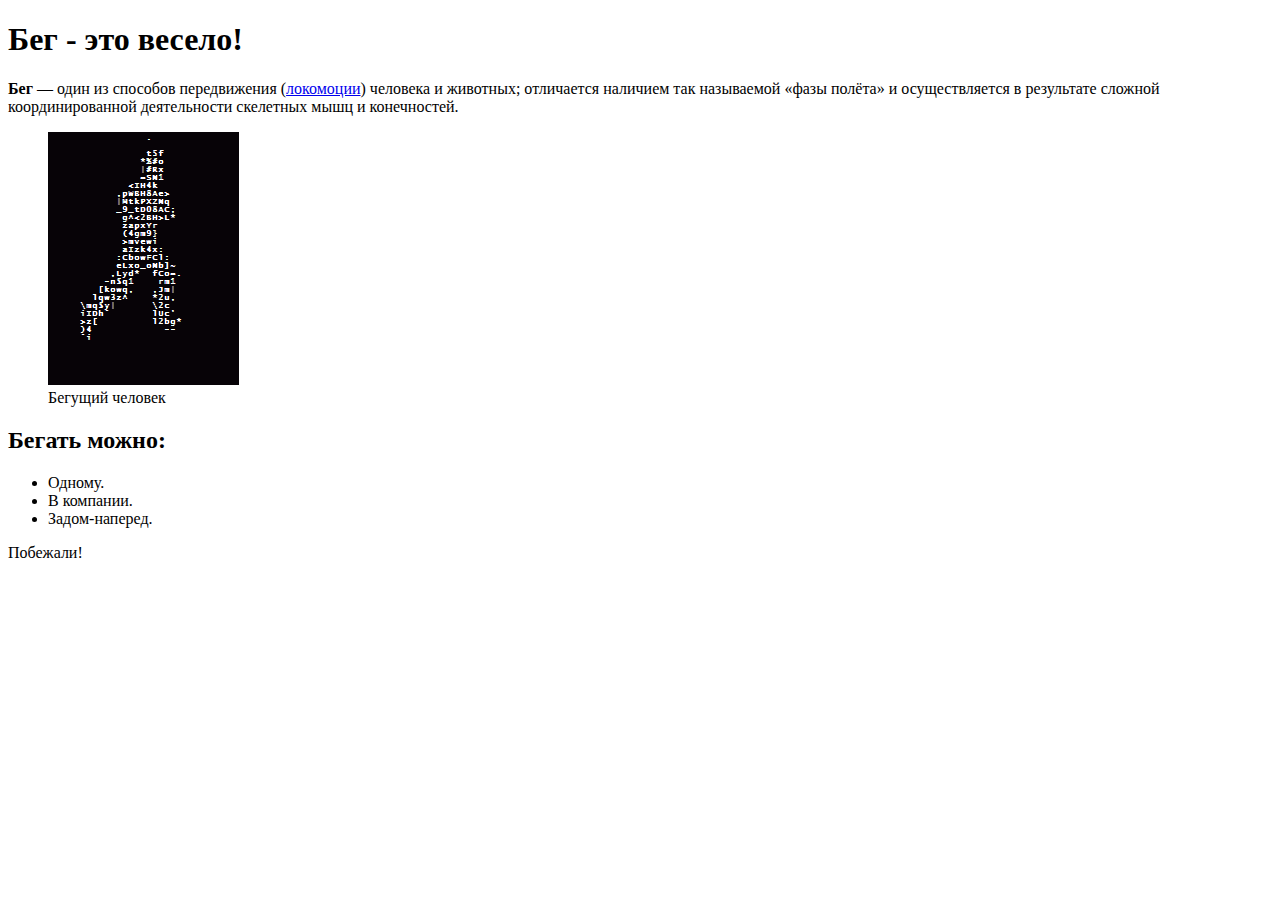
<file: 1/index.html>
<!DOCTYPE html>
<html lang="en">
<head>
  <meta charset="UTF-8">
  <title>Беготня</title>
</head>
<body>
  <article>
    <h1>Бег - это весело!</h1>
    <p><strong>Бег</strong> — один из способов передвижения (<a href="https://ru.wikipedia.org/wiki/%D0%9B%D0%BE%D0%BA%D0%BE%D0%BC%D0%BE%D1%86%D0%B8%D1%8F" target="_blank">локомоции</a>) человека и животных; отличается наличием так называемой «фазы полёта» и осуществляется в результате сложной координированной деятельности скелетных мышц и конечностей.</p>
    <figure>
      <img src="run.gif">
      <figcaption>Бегущий человек</figcaption>
    </figure>
    <h2>Бегать можно:</h2>
    <ul>
      <li>Одному.</li>
      <li>В компании.</li>
      <li>Задом-наперед.</li>
    </ul>
    <p>Побежали!</p>
  </article>
</body>
</html>
</file>
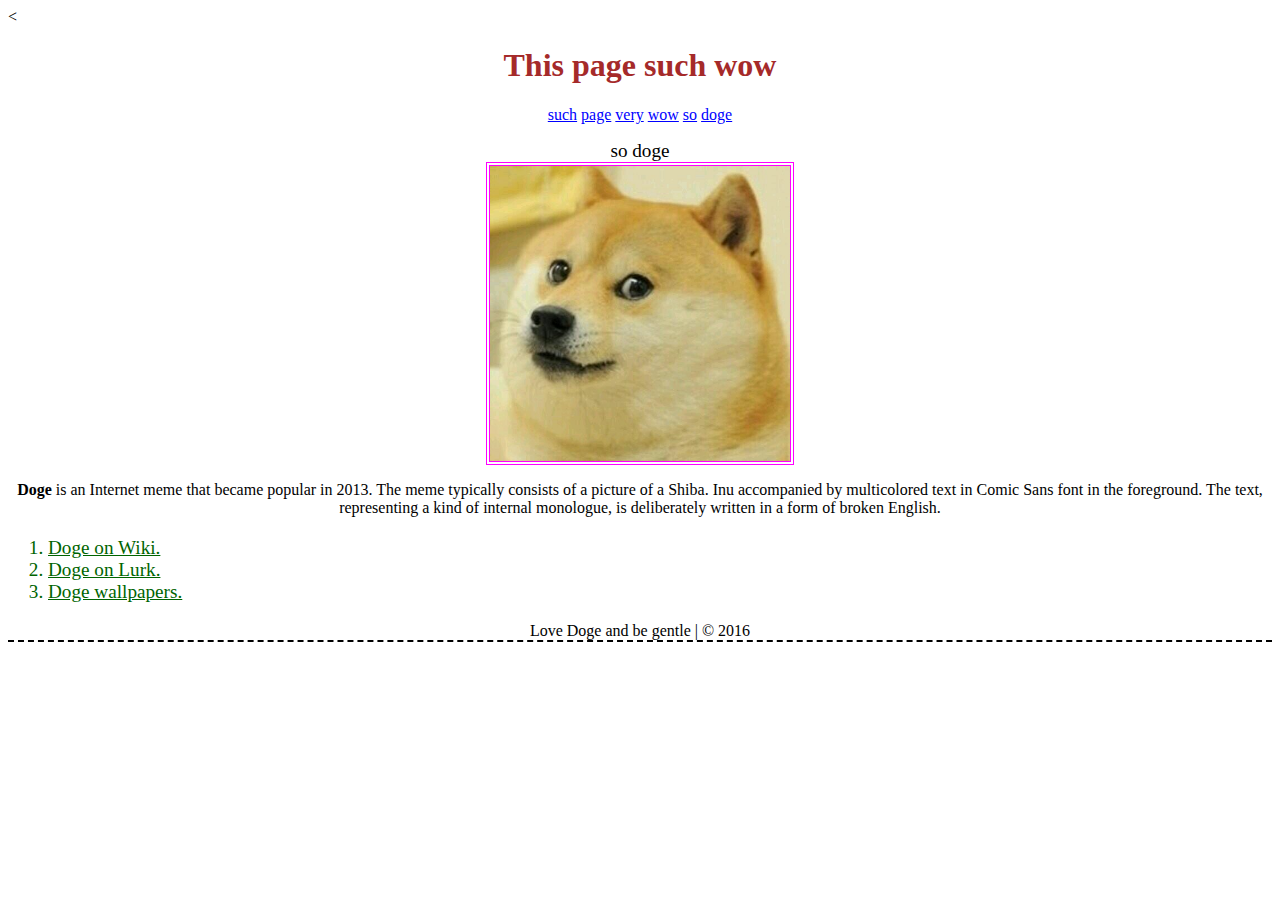
<file: 2/index.html>
<<!DOCTYPE html>
<html lang="en">
<head>
	<meta charset="UTF-8">
	<title>Домашнее задание 2</title>
	<link rel="stylesheet" type="text/css" href="style.css">
	<style type="text/css">
	</style>
</head>
<body>
<article>
	<h1>This page such wow</h1>
	<p> <span>such</span> <span>page</span> <span>very</span> <span>wow</span> <span>so</span> <span>doge</span> 
	</p>
	<figure>
		<figcaption>so doge</figcaption>
		<img src="doge.jpeg">
	</figure>
	<p>  
	<strong>Doge</strong> is an Internet meme that became popular in 2013. The meme typically consists of a picture of a Shiba. 
	Inu accompanied by multicolored text in Comic Sans font in the foreground. 
	The text, representing a kind of internal monologue, is deliberately written in a form of broken English. 
	</p>
	<ol>
		<li><a href="https://en.wikipedia.org/wiki/Doge_%28meme%29"> Doge on Wiki.</a></li>
		<li><a href="http://lurkmore.to/Doge">Doge on Lurk.</a></li>
		<li><a href="https://www.google.com.ua/search?newwindow=1&espv=2&biw=944&bih=907&tbm=isch&q=doge+wallpaper&revid=1046414333&sa=X&ved=0ahUKEwjQtJ2l6cjLAhWi93IKHRKRBRYQ1QIIIA">Doge wallpapers.</a></li>
	</ol>
	<footer>Love Doge and be gentle | © 2016</footer>
		
</article>
	
</body>
</html>
</file>
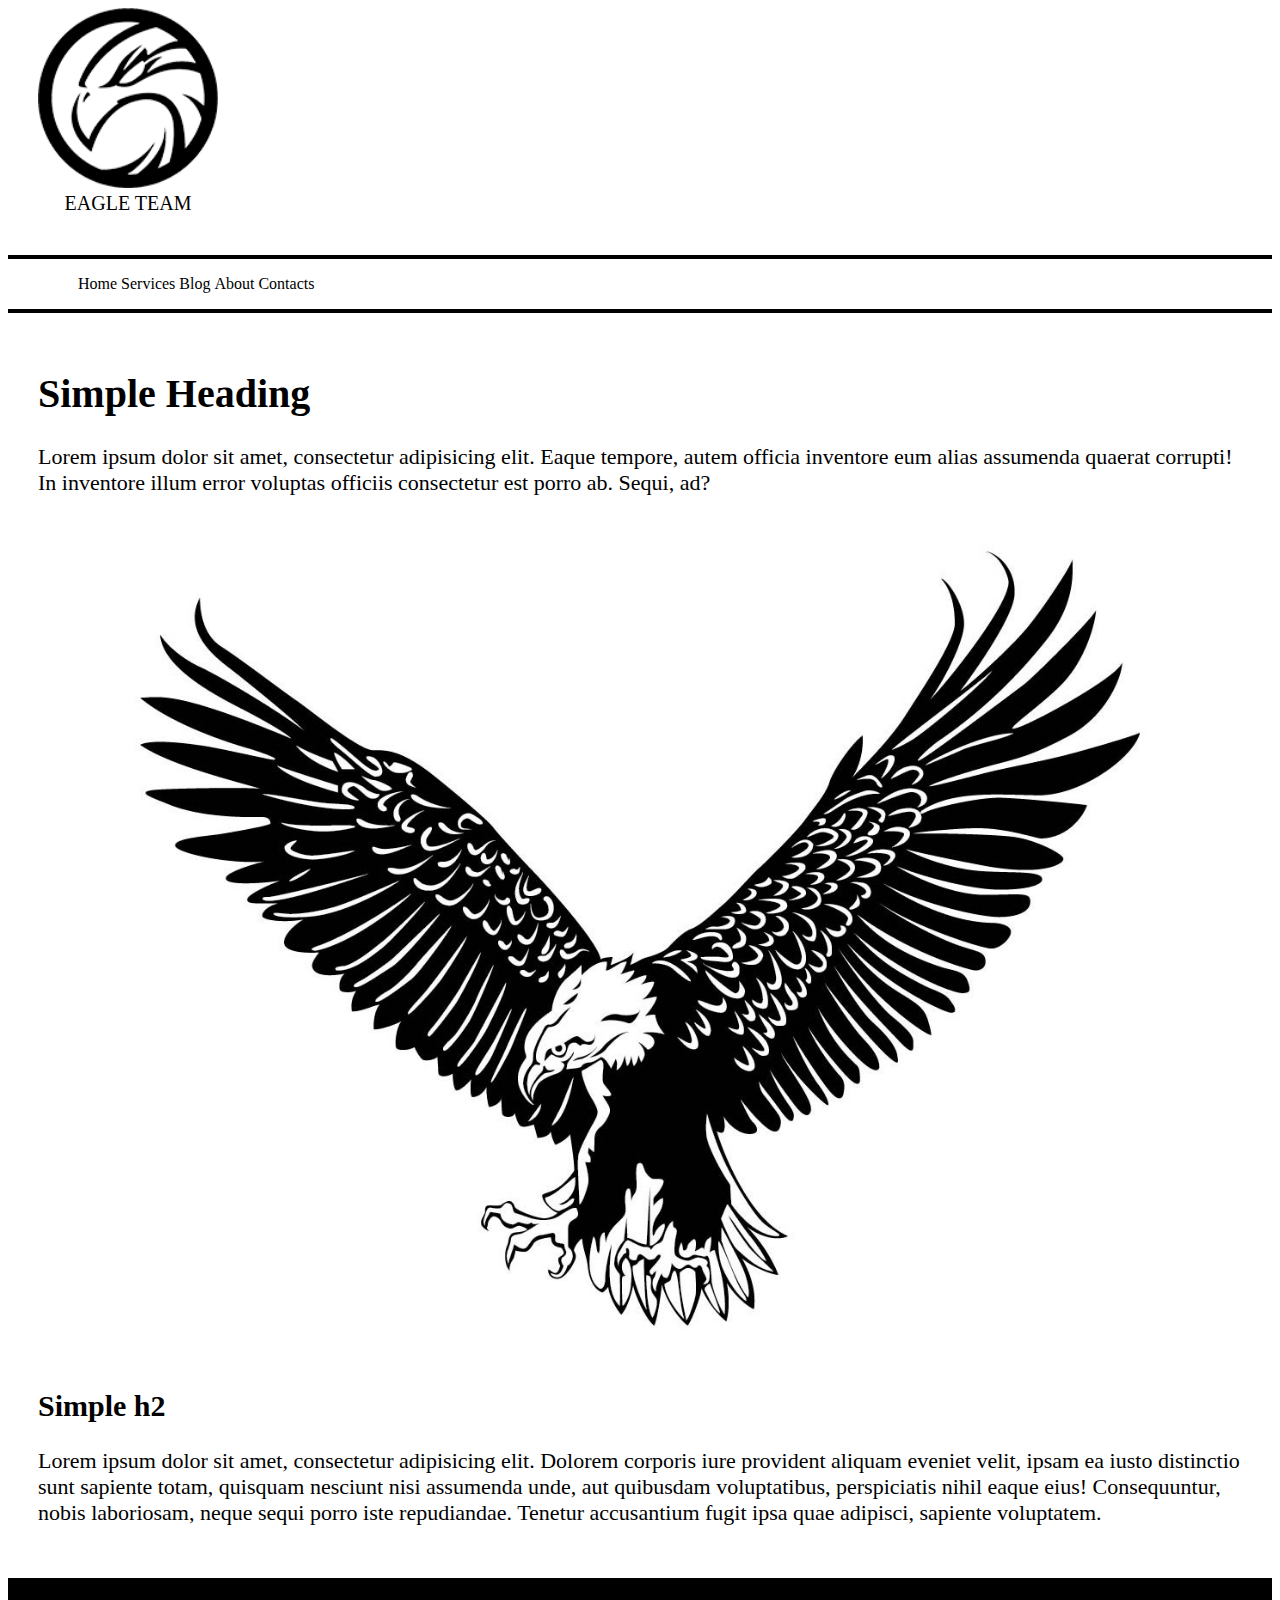
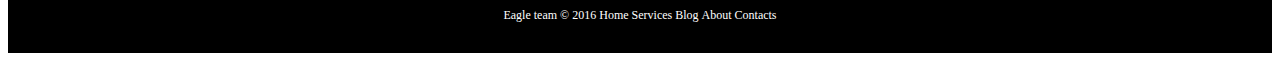
<file: 3/index.html>
<!DOCTYPE html>
<html lang="en">
<head>
	<meta charset="UTF-8">
	<title>Занятие3. Домашняя работа</title>
	<link rel="stylesheet" type="text/css" href="style.css">
	<style type="text/css">
	</style>
</head>
<body>
<div class="wrapper">
<header>
	 <a href="#" class="logo">
	 <img src="hometask-logo.png" alt="logo">
	 	<span>eagle team</span>
	 </a>
	 <nav class="header-nav">
	 	<ul>
	 		<li><a href="#"></a>Home</li>
	 		<li><a href="#"></a>Services</li>
	 		<li><a href="#"></a>Blog</li>
	 		<li><a href="#"></a>About</li>
	 		<li><a href="#"></a>Contacts</li>
	 	</ul>
	 </nav>
</header>
<div class="content">
<h1>Simple Heading</h1>
	<p>Lorem ipsum dolor sit amet, consectetur adipisicing elit. Eaque tempore, autem officia inventore eum alias assumenda quaerat corrupti! In inventore illum error voluptas officiis consectetur est porro ab. Sequi, ad?</p>
	<img src="DSC_7239.JPG" alt="eagle">
	<h2>Simple h2</h2>
	<p> Lorem ipsum dolor sit amet, consectetur adipisicing elit. Dolorem corporis iure provident aliquam eveniet velit, ipsam ea iusto distinctio sunt sapiente totam, quisquam nesciunt nisi assumenda unde, aut quibusdam voluptatibus, perspiciatis nihil eaque eius! Consequuntur, nobis laboriosam, neque sequi porro iste repudiandae. Tenetur accusantium fugit ipsa quae adipisci, sapiente voluptatem.</p>
</div>
	<footer>
		<nav class="footer-nav"> 
		<li> <a href="#"></a>Eagle team © 2016</li>
		<li> <a href="#"></a>Home</li>
		<li> <a href="#"></a>Services</li>
		<li> <a href="#"></a>Blog</li>
		<li> <a href="#"></a>About</li>
		<li> <a href="#"></a>Contacts</li>
		</nav>
	</footer>
</div>
</body>
</html>
</file>
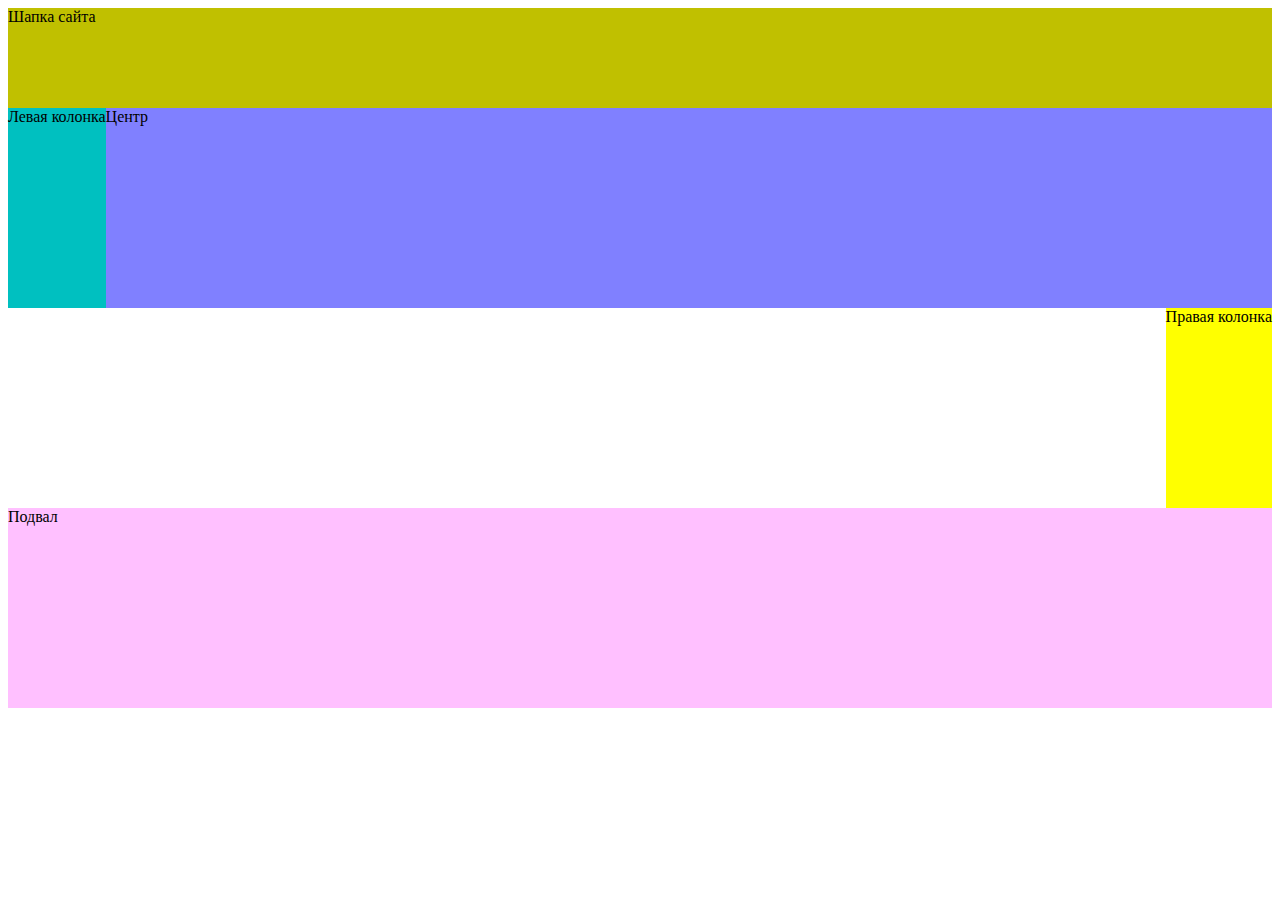
<file: 4/index.html>
<!DOCTYPE html>
<html lang="en">
<head>
	<meta charset="UTF-8">
	<title>Домашнее задание4</title>
	<link rel="stylesheet" type="text/css" href="style.css">
	<style type="text/css">
	</style>
</head>
<body>
<div id="header">Шапка сайта</div>
<div class="container">
	<div id="left">Левая колонка</div>
	<div id="center">Центр</div>
	<div id="right">Правая колонка</div>
</div>
<div id="footer">Подвал</div>
<div id="clear"></div>
</body>
</html>
</file>
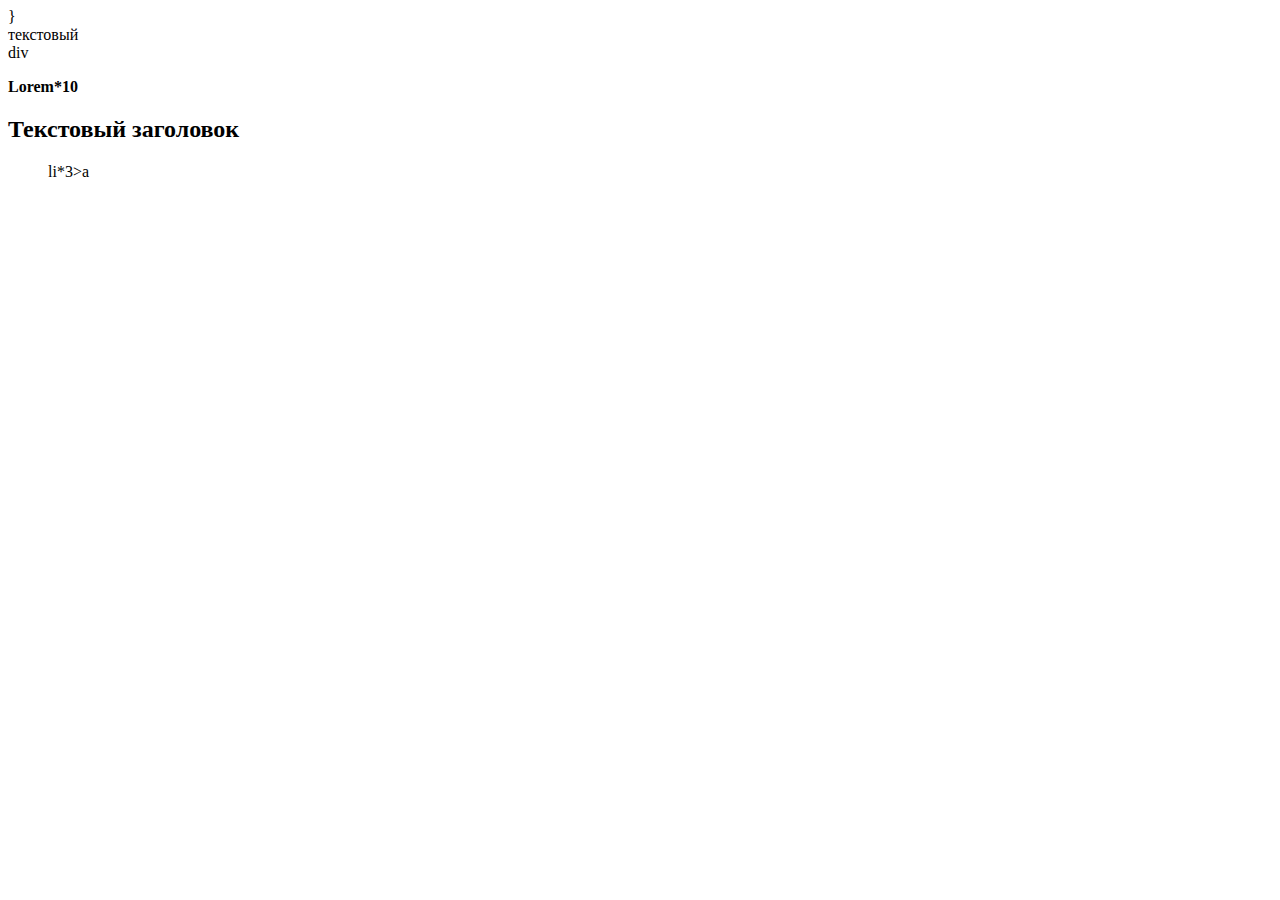
<file: 1/zanyatie2.html>
<!DOCTYPE html>
<html lang="en">
<head>
	<meta charset="UTF-8">
	<title>Занятие 2</title>
	<style type="text/css">
	div {
		color: red:;
	}
	span, li {
		color: green
		background blue 
		</style>
	}
</head>
<body>
<div>
<span>текстовый</span>
<div>div<div>
</div>
<div>
	<p>
	<strong>Lorem*10
	</strong> 
	</p>
<p>
	<h2>Текстовый заголовок</h2>

</p>
<ul>li*3>a</ul>
</div>	
</body>
</html>
</file>
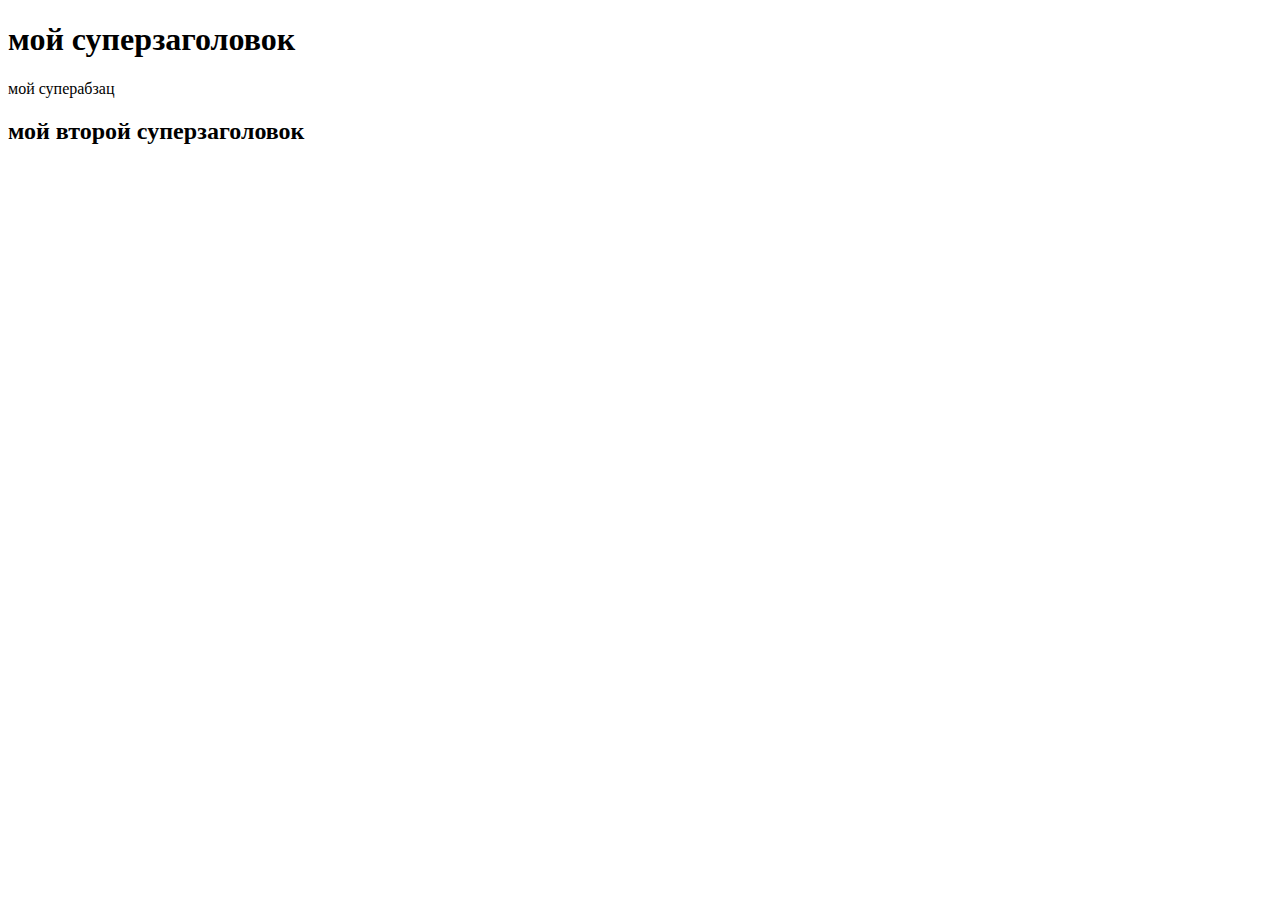
<file: 1/Новый текстовый документ.html>
<!DOCTYPE html>
<html lang="ru">
<head>
	<meta charset="UTF-8">
	<title>пава</title>
</head>
<body>
<h1> мой суперзаголовок</h1>
<p> мой суперабзац</p>
<h2>мой  второй суперзаголовок</h2>
	
</body>
</html>
</file>
<file: 2/style.css>
Article {
	text-align: center;
}
h1 {
	color: #A52A2A
}
span {
	text-decoration: underline;
	color: #0000FF
}
img {
      width: 300px;
      border: 4px double #f0f;
    }
    figcaption {
      font-size: 1.2em;
    }
    p.left {
      text-align: left;
      border-left: 4px dashed #8A2BE2;
    }
    ol {
      text-align: left;
      font-size: 1.2em;
      color: #006400;
    }
    a {
      color: #006400;
    }
    a:hover {
      text-decoration: none;
    }
    footer {
      border-bottom: 2px dashed #000;
    }
</file>
<file: 3/style.css>
.conteiner {
  width: 1200px;
  margin: 0 auto;
  box-sizing: border-box;
  font-family: sans-serif;
 }
header {
  /*padding: 30px*/
}
.logo {
  display: block;
  width: 180px;
  padding-left: 30px;
  text-decoration: none;
  text-align: center;
  color: #000;
}
.logo img {
  width: 100%
}
.logo span {
  display: inline-block;
  text-transform: uppercase;
  font-size: 20px;
}
.logo:hover {
  opacity: .8;
}
nav li {
  display: inline-block;
}
.header-nav {
  border-style: solid;
  border-color: #000;
  border-width: 4px 0;
  padding-left: 30px;
  margin-top: 40px;
}
.header-nav a {
  font-size: 20px;
  text-decoration: none;
  display: inline-block;
  padding: 10px 20 px;
  color: #000:;
}
.header-nav a:hover {
  color: #fff;
  background-color: #000;
}
.content {
  padding: 30px;
}
h1;h2;p {
  margin-top: 10px;
  margin-bottom: 10px;
}
h1 {
  font-size:40px;
}
p{
  font-size: 22px;
}
h2 {
  font-size: 30px;
}
.content img {
  width: 100%;
}
footer {
  background-color: #000;
  color: #fff;
  padding: 30px;
}
.footer-nav {
  text-align: center;
  font-size: 12px;
}
.footer-nav a {
  color: #fff
  text-decoration: none;
}
.footer-nav a:hover {
  border-bottom: 1px dashed #fff;
}
</file>
<file: 4/style.css>
#body, #html {
margin:0px;
padding:0px;
}
#container {
width:100%;
margin:0 auto;
}
#header{
background-color:#C0C000;
height: 100px;
}
#left{
background-color:#00C0C0;
width:33,3%;
float:left;
height: 200px;
}
#center{
background-color:#8080FF;
height: 200px;
width: 100%;
float: center;
}
#right{
width:33,3%;
background-color:#FFFF00;
float: right;
height: 200px;
clear: right;
}
#footer{
background-color:#FFC0FF;
clear: both;
height: 200px;
}
</file>
